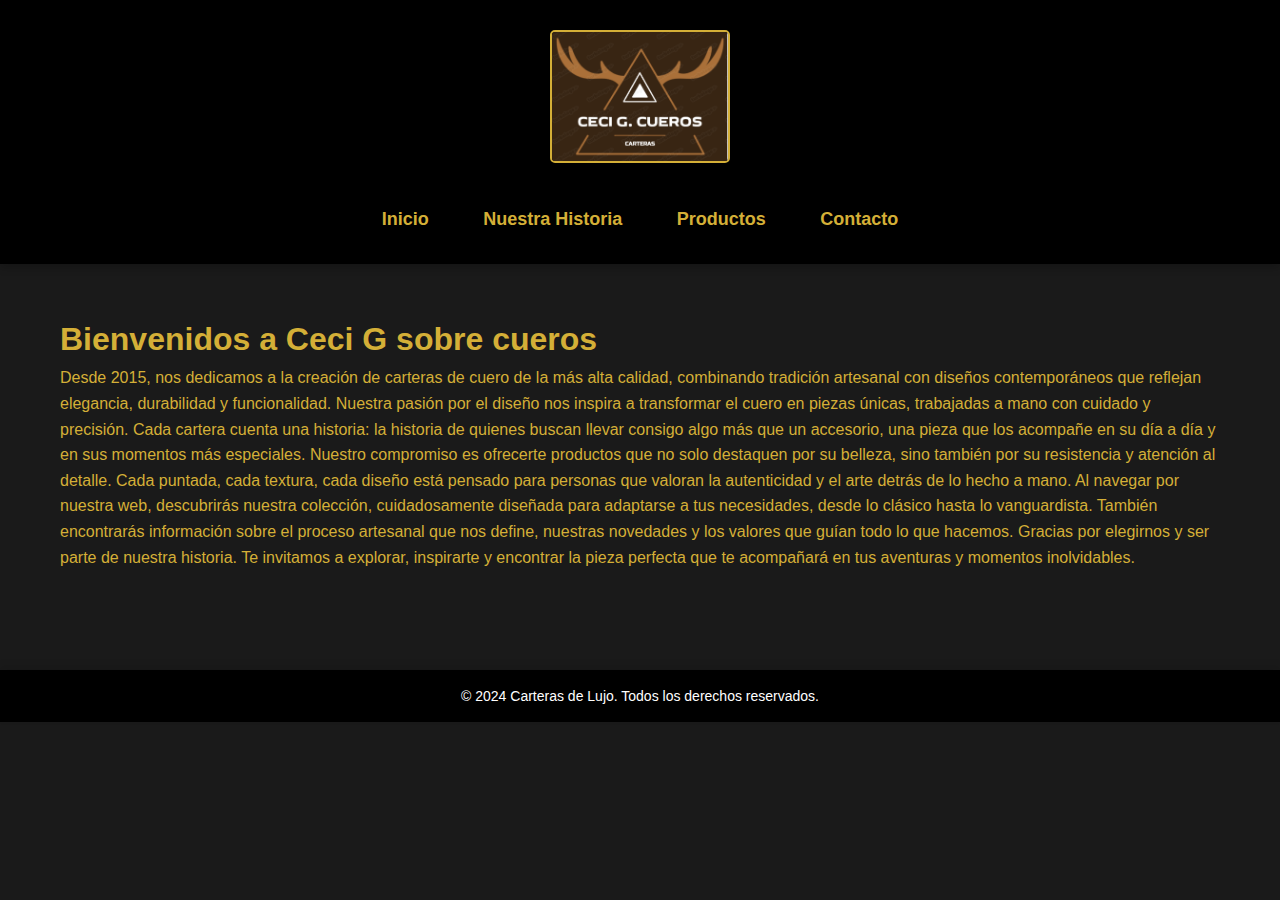
<file: index.html>
<!DOCTYPE html>
<html lang="es">
<head>
    <meta charset="UTF-8">
    <meta name="viewport" content="width=device-width, initial-scale=1.0">
    <title>Carteras de Lujo</title>
    <link rel="stylesheet" href="style.css">
</head>
<body>

    <header>
        <img src="img/log1.png" alt="Logo de la empresa" class="logo">
        <nav>
            <ul>
                <li><a href="index.html">Inicio</a></li>
                <li><a href="historia.html">Nuestra Historia</a></li>
                <li><a href="productos.html">Productos</a></li>
                <li><a href="contacto.html">Contacto</a></li>
            </ul>
        </nav>
    </header>

    <main>
        <section class="informacion">
            <h1>Bienvenidos a Ceci G sobre cueros</h1>
            <p>     Desde 2015, nos dedicamos a la creación de carteras de cuero de la más alta calidad, combinando tradición artesanal con diseños contemporáneos que reflejan elegancia, durabilidad y funcionalidad.
                

                Nuestra pasión por el diseño nos inspira a transformar el cuero en piezas únicas, trabajadas a mano con cuidado y precisión. Cada cartera cuenta una historia: la historia de quienes buscan llevar consigo algo más que un accesorio, una pieza que los acompañe en su día a día y en sus momentos más especiales.
                
                Nuestro compromiso es ofrecerte productos que no solo destaquen por su belleza, sino también por su resistencia y atención al detalle. Cada puntada, cada textura, cada diseño está pensado para personas que valoran la autenticidad y el arte detrás de lo hecho a mano.
                
                Al navegar por nuestra web, descubrirás nuestra colección, cuidadosamente diseñada para adaptarse a tus necesidades, desde lo clásico hasta lo vanguardista. También encontrarás información sobre el proceso artesanal que nos define, nuestras novedades y los valores que guían todo lo que hacemos.
                
                Gracias por elegirnos y ser parte de nuestra historia. Te invitamos a explorar, inspirarte y encontrar la pieza perfecta que te acompañará en tus aventuras y momentos inolvidables.</p>
        </section>

    </main>

    <footer>
        <p>&copy; 2024 Carteras de Lujo. Todos los derechos reservados.</p>
    </footer>

</body>
</html>
</file>
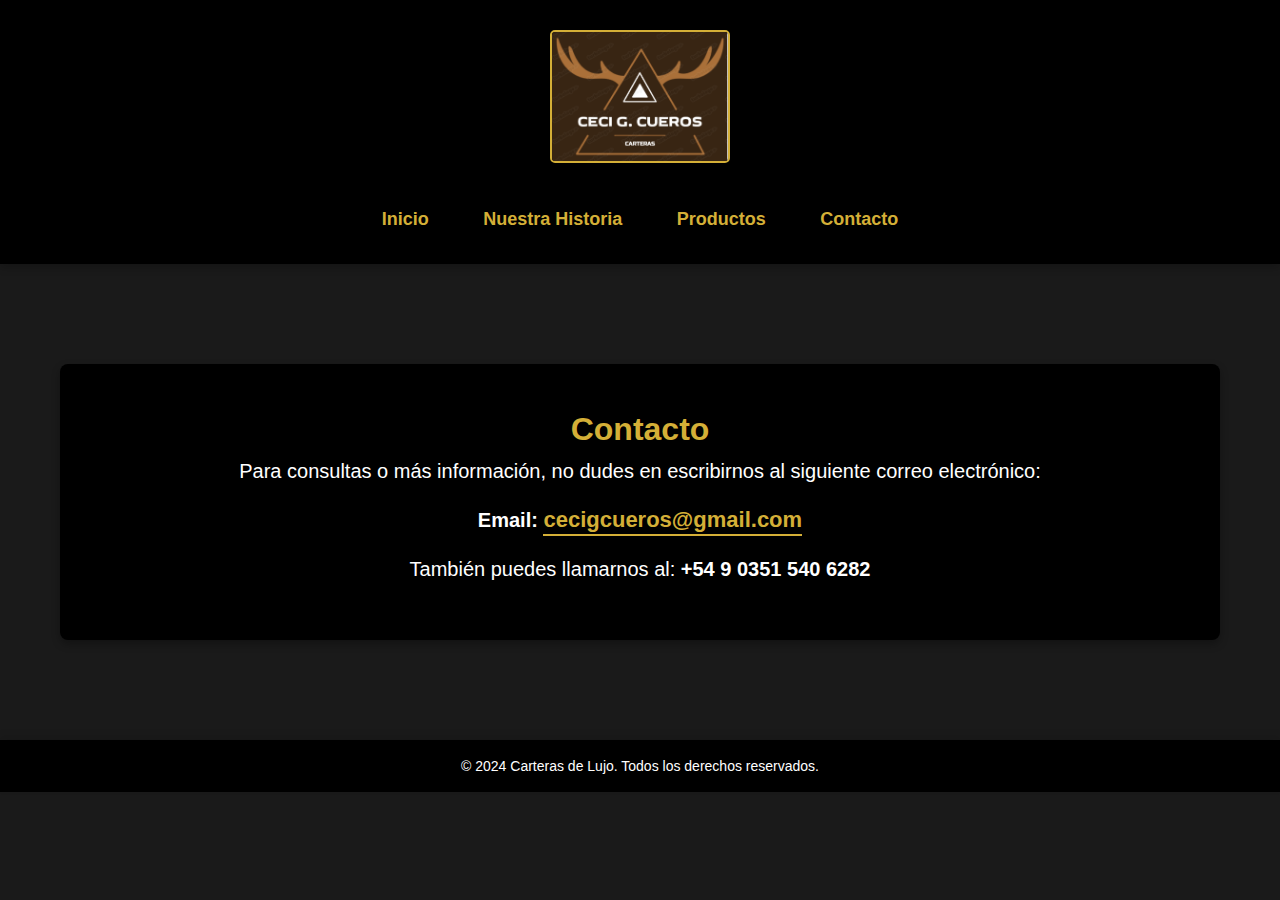
<file: contacto.html>
<!DOCTYPE html>
<html lang="es">
<head>
    <meta charset="UTF-8">
    <meta name="viewport" content="width=device-width, initial-scale=1.0">
    <title>Contacto</title>
    <link rel="stylesheet" href="style.css">
</head>
<body>

    <header>
        <img src="img/log1.png" alt="Logo de la empresa" class="logo">
        <nav>
            <ul>
                <li><a href="index.html">Inicio</a></li>
                <li><a href="historia.html">Nuestra Historia</a></li>
                <li><a href="productos.html">Productos</a></li>
                <li><a href="contacto.html">Contacto</a></li>
            </ul>
        </nav>
    </header>

    <main>
        <section class="contacto">
            <h1>Contacto</h1>
            <p>Para consultas o más información, no dudes en escribirnos al siguiente correo electrónico:</p>
            <p><strong>Email:</strong> <a href="mailto:cecigcueros@gmail.com">cecigcueros@gmail.com</a></p>
            <p>También puedes llamarnos al: <strong>+54 9 0351 540 6282</strong></p>
        </section>
    </main>

    <footer>
        <p>&copy; 2024 Carteras de Lujo. Todos los derechos reservados.</p>
    </footer>

</body>
</html>
</file>
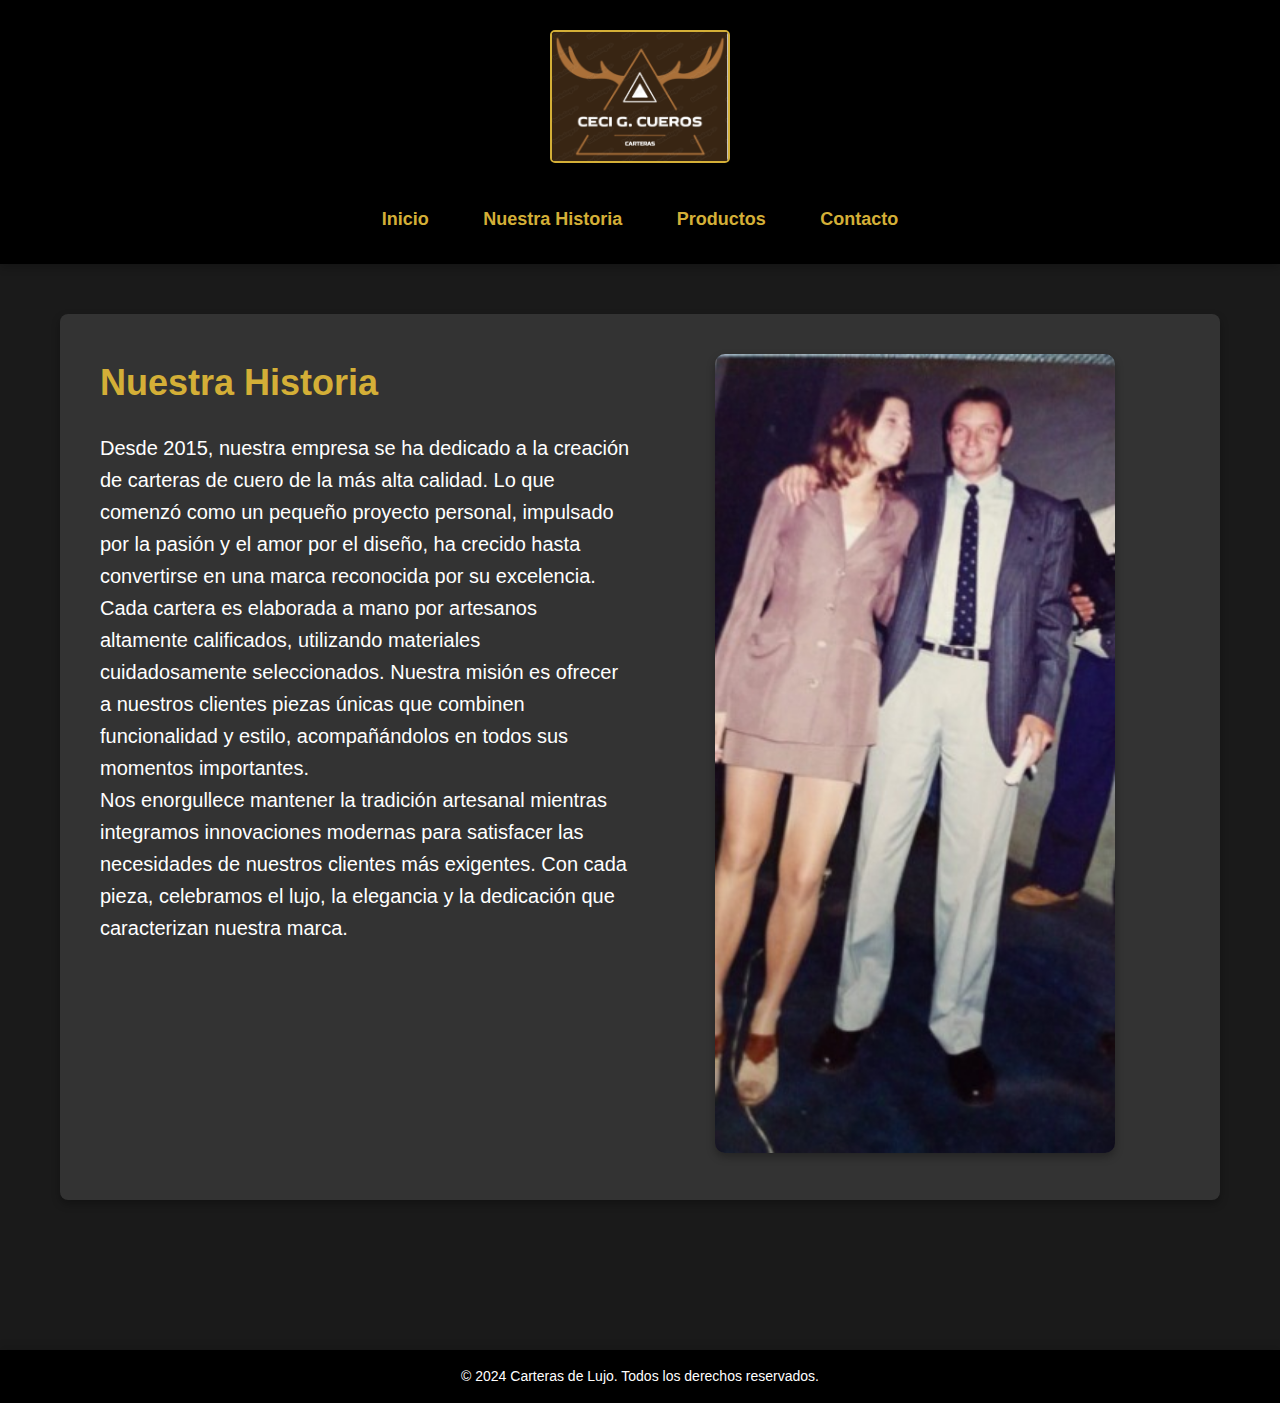
<file: historia.html>
<!DOCTYPE html>
<html lang="es">
<head>
    <meta charset="UTF-8">
    <meta name="viewport" content="width=device-width, initial-scale=1.0">
    <title>Nuestra Historia</title>
    <link rel="stylesheet" href="style.css">
</head>
<body>
    <header>
        <img src="img/log1.png" alt="Logo de la empresa" class="logo">
        <nav>
            <ul>
                <li><a href="index.html">Inicio</a></li>
                <li><a href="historia.html" class="active">Nuestra Historia</a></li>
                <li><a href="productos.html">Productos</a></li>
                <li><a href="contacto.html">Contacto</a></li>
            </ul>
        </nav>
    </header>

    <main>
        <section class="historia" style="display: flex; align-items: flex-start; gap: 20px; flex-wrap: wrap;">
            <div style="flex: 1; min-width: 300px;">
                <h1>Nuestra Historia</h1>
                <p>
                    Desde 2015, nuestra empresa se ha dedicado a la creación de carteras de cuero de la más alta calidad. Lo que comenzó como un pequeño proyecto personal, impulsado por la pasión y el amor por el diseño, ha crecido hasta convertirse en una marca reconocida por su excelencia.
                </p>
                <p>
                    Cada cartera es elaborada a mano por artesanos altamente calificados, utilizando materiales cuidadosamente seleccionados. Nuestra misión es ofrecer a nuestros clientes piezas únicas que combinen funcionalidad y estilo, acompañándolos en todos sus momentos importantes.
                </p>
                <p>
                    Nos enorgullece mantener la tradición artesanal mientras integramos innovaciones modernas para satisfacer las necesidades de nuestros clientes más exigentes. Con cada pieza, celebramos el lujo, la elegancia y la dedicación que caracterizan nuestra marca.
                </p>
            </div>
            <div style="flex: 1; min-width: 300px; text-align: center;">
                <img src="img/img13.jpeg" alt="Nuestra historia" style="width: 100%; max-width: 400px; border-radius: 10px;">
            </div>
        </section>
    </main>

    <footer>
        <p>&copy; 2024 Carteras de Lujo. Todos los derechos reservados.</p>
    </footer>
</body>
</html>
</file>
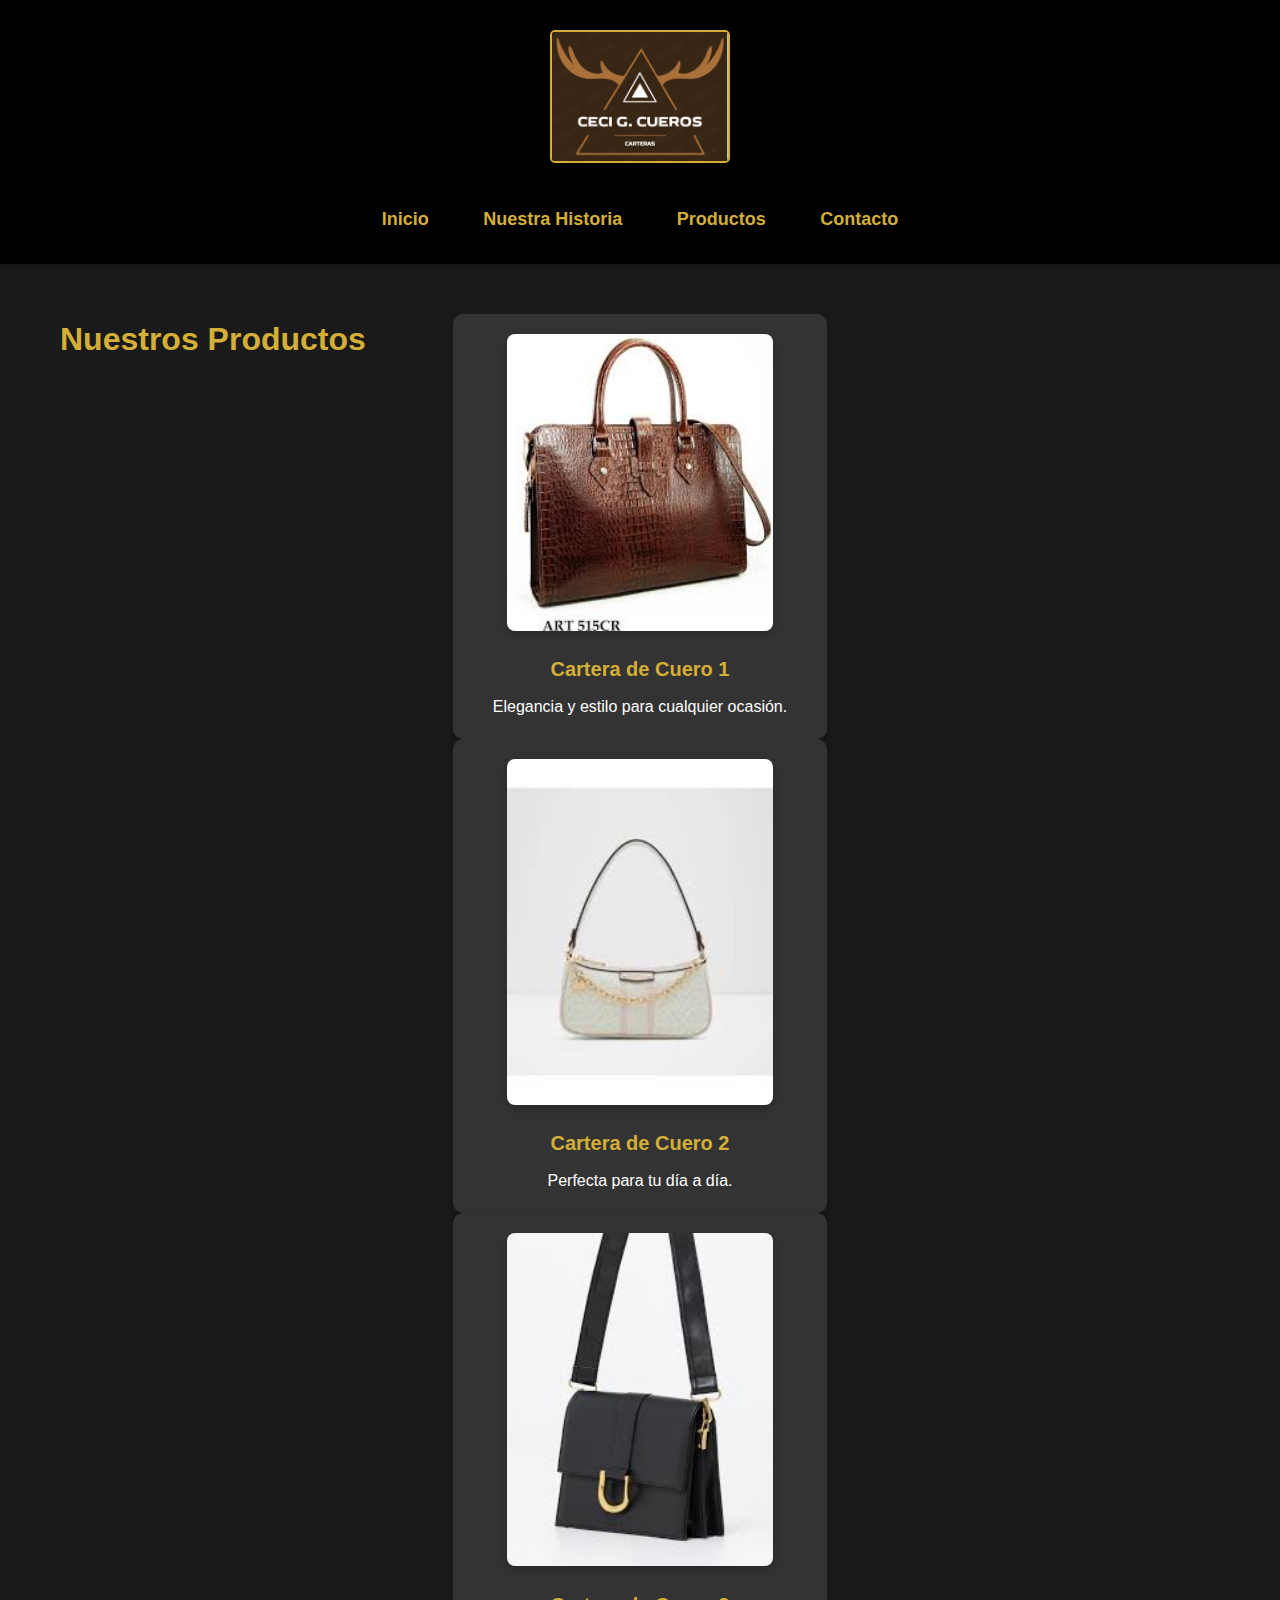
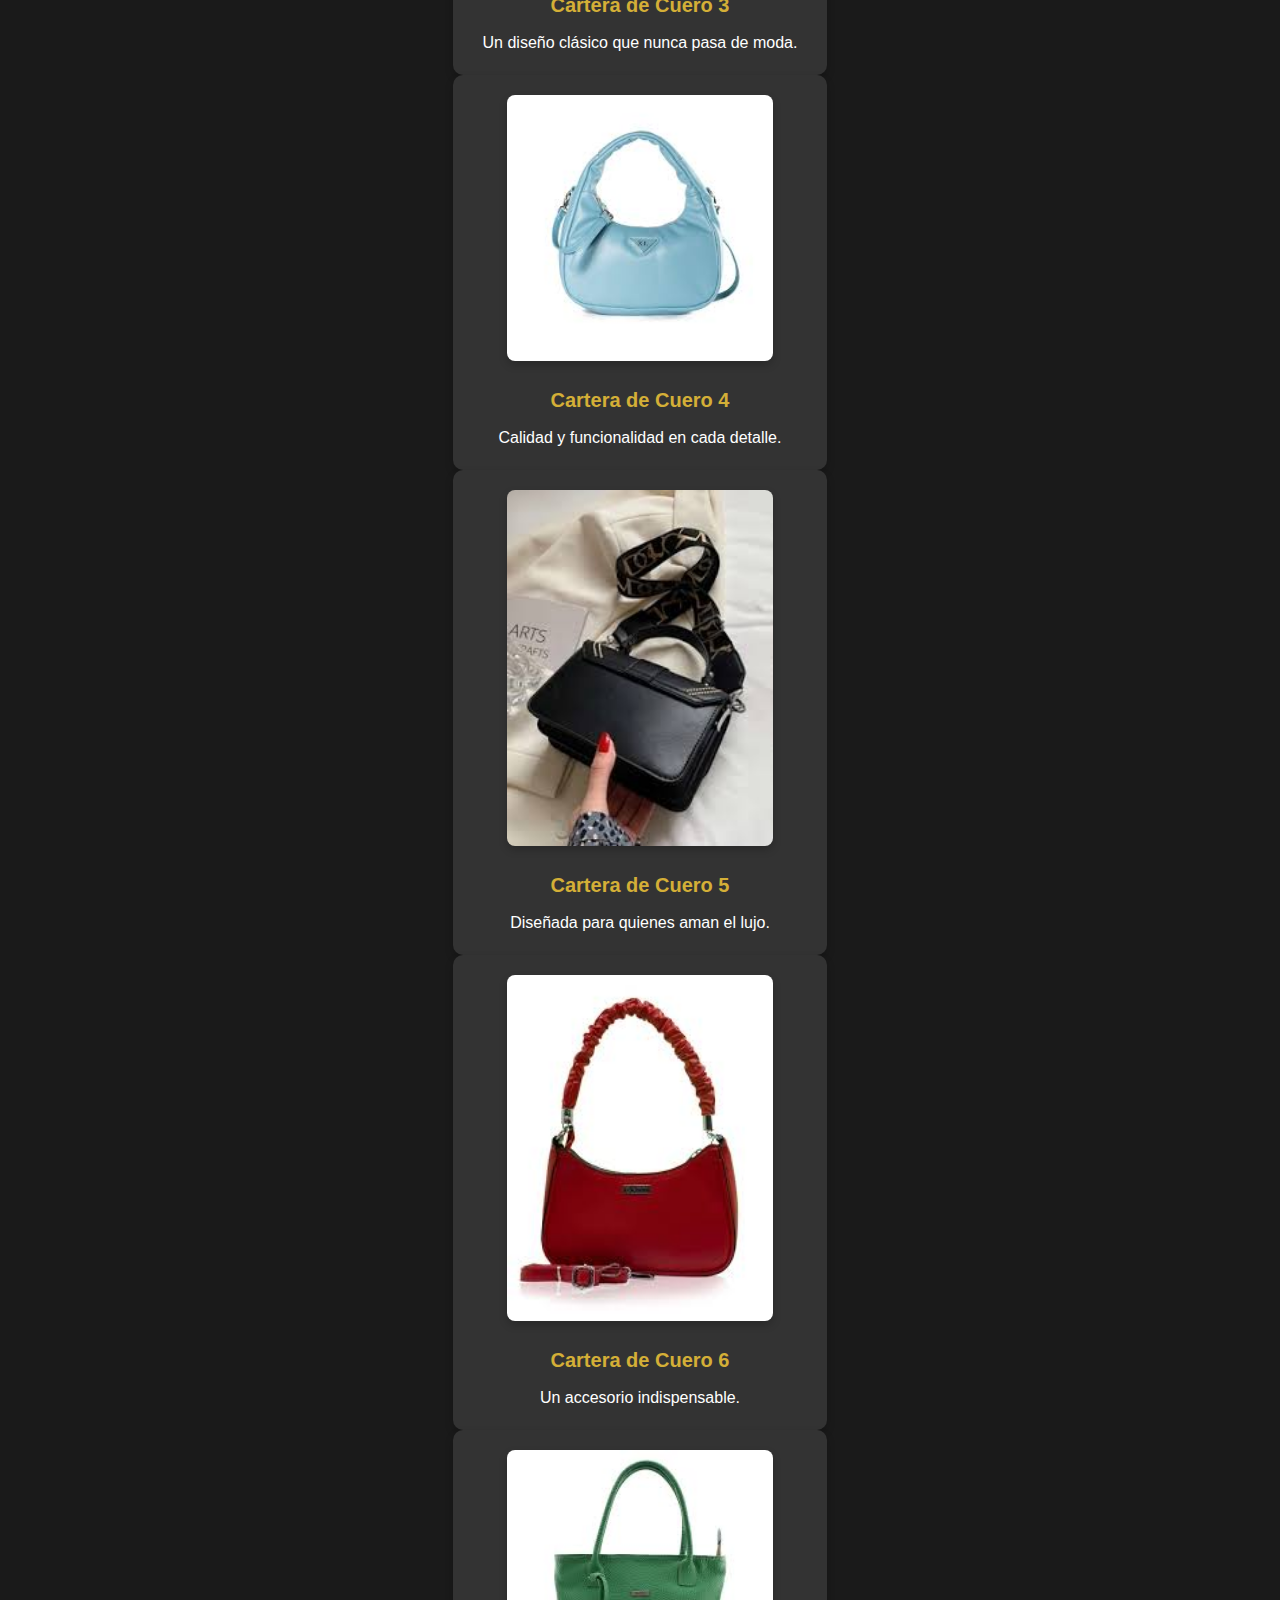
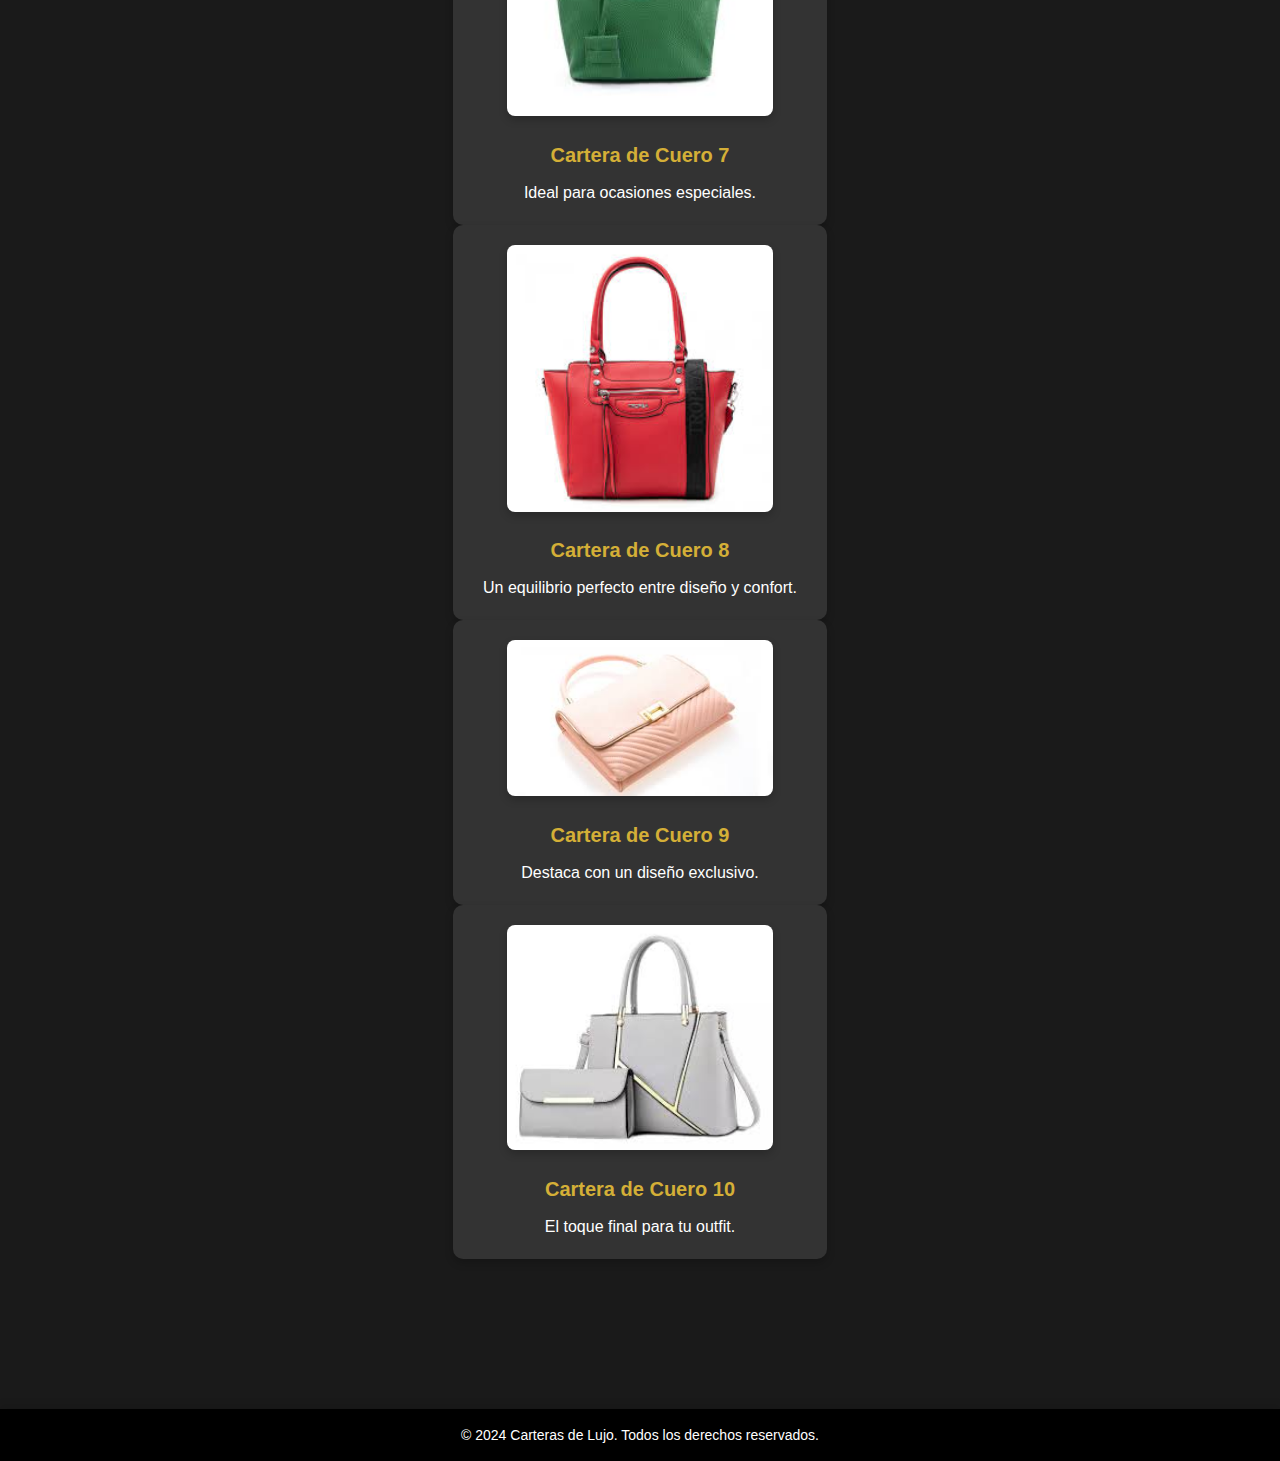
<file: productos.html>
<!DOCTYPE html>
<html lang="es">
<head>
    <meta charset="UTF-8">
    <meta name="viewport" content="width=device-width, initial-scale=1.0">
    <title>Productos</title>
    <link rel="stylesheet" href="style.css">
</head>
<body>

    <header>
        <img src="img/log1.png" alt="Logo de la empresa" class="logo">
        <nav>
            <ul>
                <li><a href="index.html">Inicio</a></li>
                <li><a href="historia.html">Nuestra Historia</a></li>
                <li><a href="productos.html" class="active">Productos</a></li>
                <li><a href="contacto.html">Contacto</a></li>
            </ul>
        </nav>
    </header>

    <main>
        <section class="productos">
            <h1>Nuestros Productos</h1>
            <div class="productos-grid">
                <!-- Fila 1 -->
                <div class="producto">
                    <img src="img/img1.jfif" alt="Cartera de cuero 1">
                    <h3>Cartera de Cuero 1</h3>
                    <p>Elegancia y estilo para cualquier ocasión.</p>
                </div>
                <div class="producto">
                    <img src="img/img2.jfif" alt="Cartera de cuero 2">
                    <h3>Cartera de Cuero 2</h3>
                    <p>Perfecta para tu día a día.</p>
                </div>
                <div class="producto">
                    <img src="img/img3.jfif" alt="Cartera de cuero 3">
                    <h3>Cartera de Cuero 3</h3>
                    <p>Un diseño clásico que nunca pasa de moda.</p>
                </div>
                <div class="producto">
                    <img src="img/img4.jfif" alt="Cartera de cuero 4">
                    <h3>Cartera de Cuero 4</h3>
                    <p>Calidad y funcionalidad en cada detalle.</p>
                </div>
                <div class="producto">
                    <img src="img/img5.jfif" alt="Cartera de cuero 5">
                    <h3>Cartera de Cuero 5</h3>
                    <p>Diseñada para quienes aman el lujo.</p>
                </div>

                <!-- Fila 2 -->
                <div class="producto">
                    <img src="img/img6.jfif" alt="Cartera de cuero 6">
                    <h3>Cartera de Cuero 6</h3>
                    <p>Un accesorio indispensable.</p>
                </div>
                <div class="producto">
                    <img src="img/img7.jfif" alt="Cartera de cuero 7">
                    <h3>Cartera de Cuero 7</h3>
                    <p>Ideal para ocasiones especiales.</p>
                </div>
                <div class="producto">
                    <img src="img/img8.jfif" alt="Cartera de cuero 8">
                    <h3>Cartera de Cuero 8</h3>
                    <p>Un equilibrio perfecto entre diseño y confort.</p>
                </div>
                <div class="producto">
                    <img src="img/img9.jfif" alt="Cartera de cuero 9">
                    <h3>Cartera de Cuero 9</h3>
                    <p>Destaca con un diseño exclusivo.</p>
                </div>
                <div class="producto">
                    <img src="img/img10.jfif" alt="Cartera de cuero 10">
                    <h3>Cartera de Cuero 10</h3>
                    <p>El toque final para tu outfit.</p>
                </div>
            </div>
        </section>
    </main>

    <footer>
        <p>&copy; 2024 Carteras de Lujo. Todos los derechos reservados.</p>
    </footer>

</body>
</html>
</file>
<file: style.css>
/* Reset de márgenes y padding */
* {
    margin: 0;
    padding: 0;
    box-sizing: border-box;
}

/* Body */
body {
    font-family: 'Arial', sans-serif;
    background-color: #1a1a1a; /* Fondo negro */
    color: #d4af37; /* Color dorado para el texto principal */
    line-height: 1.6;
    margin: 0;
    padding: 0;
}

/* Header */
header {
    background-color: #000; /* Negro sólido */
    color: #d4af37; /* Dorado para texto */
    text-align: center;
    padding: 30px 0;
    box-shadow: 0 4px 8px rgba(0, 0, 0, 0.2);
}

header .logo {
    width: 180px;
    margin-bottom: 15px;
    border-radius: 5px;
    border: 2px solid #d4af37; /* Bordes dorados alrededor del logo */
}

header nav ul {
    list-style-type: none;
    margin-top: 20px;
}

header nav ul li {
    display: inline-block;
    margin: 0 25px;
    font-weight: bold;
}

header nav ul li a {
    color: #d4af37;
    text-decoration: none;
    font-size: 18px;
    transition: color 0.3s ease;
}

header nav ul li a:hover {
    color: #fff; /* Blanco al pasar el mouse para resaltar */
    text-decoration: underline;
}

/* Sección principal */
main {
    padding: 50px 20px;
    max-width: 1200px;
    margin: 0 auto;
}

/* Sección de Historia */
.historia {
    display: flex;
    align-items: center;
    justify-content: space-between;
    padding: 40px;
    background-color: #333; /* Fondo gris oscuro */
    margin-bottom: 50px;
    border-radius: 8px;
    box-shadow: 0 4px 8px rgba(0, 0, 0, 0.3);
}

.historia .texto {
    flex: 1;
    margin-right: 20px;
}

.historia h1 {
    font-size: 36px;
    color: #d4af37;
    margin-bottom: 20px;
}

.historia p {
    font-size: 20px;
    color: #fff;
    line-height: 1.6;
}

.historia img {
    max-width: 400px;
    border-radius: 10px;
    box-shadow: 0 4px 8px rgba(0, 0, 0, 0.3);
}

/* Sección de Productos */
.productos {
    display: grid;
    grid-template-columns: repeat(3, 1fr); /* 3 columnas en pantallas grandes */
    gap: 20px; /* Espacio entre las imágenes */
    margin-bottom: 50px;
}

.producto img {
    width: 80%; /* Imágenes más pequeñas (80%) */
    height: auto;
    border-radius: 8px;
    box-shadow: 0 4px 8px rgba(0, 0, 0, 0.2);
    transition: transform 0.3s ease, box-shadow 0.3s ease;
    margin: 0 auto; /* Centrado de las imágenes */
}

.producto img:hover {
    transform: scale(1.1); /* Aumento sutil de las imágenes al pasar el cursor */
    box-shadow: 0 8px 16px rgba(0, 0, 0, 0.3);
}

.producto {
    background-color: #333;
    padding: 20px;
    border-radius: 10px;
    box-shadow: 0 4px 8px rgba(0, 0, 0, 0.2);
    text-align: center;
    transition: transform 0.3s ease;
}

.producto:hover {
    transform: scale(1.05);
    box-shadow: 0 8px 16px rgba(0, 0, 0, 0.3);
}

.producto h3 {
    color: #d4af37; /* Títulos en dorado */
    font-size: 20px;
    margin-top: 15px;
}

.producto p {
    color: #fff;
    font-size: 16px;
    line-height: 1.5;
    margin-top: 10px;
}

/* Sección de Contacto */
.contacto {
    text-align: center;
    margin-top: 50px;
    background-color: #000;
    padding: 40px;
    border-radius: 8px;
    box-shadow: 0 4px 8px rgba(0, 0, 0, 0.3);
}

.contacto h2 {
    font-size: 28px;
    color: #d4af37;
    margin-bottom: 20px;
}

.contacto p {
    font-size: 20px;
    color: #fff;
    margin-bottom: 15px;
}

.contacto a {
    color: #d4af37;
    font-weight: bold;
    text-decoration: none;
    font-size: 22px;
    border-bottom: 2px solid #d4af37;
    padding-bottom: 2px;
    transition: all 0.3s ease;
}

.contacto a:hover {
    color: #fff;
    background-color: #d4af37;
    padding: 10px 20px;
    border-radius: 5px;
}

/* Footer */
footer {
    background-color: #000;
    color: #fff;
    padding: 15px;
    text-align: center;
    font-size: 14px;
    margin-top: 50px;
    box-shadow: 0 -4px 8px rgba(0, 0, 0, 0.1);
}

/* Resaltar en móvil */
@media (max-width: 768px) {
    .productos {
        grid-template-columns: repeat(2, 1fr); /* 2 columnas en pantallas más pequeñas */
    }

    .producto img {
        width: 90%; /* Las imágenes son un poco más grandes en móviles */
    }

    .historia {
        flex-direction: column;
        text-align: center;
    }

    .historia img {
        margin-top: 20px;
    }

    .productos-grid {
        display: grid;
        grid-template-columns: repeat(5, 1fr); /* 5 columnas por fila */
        gap: 20px; /* Espacio entre productos */
    }
    
    .producto img {
        width: 100%; /* Asegura que las imágenes se adapten al contenedor */
        height: auto;
    }
}
</file>
